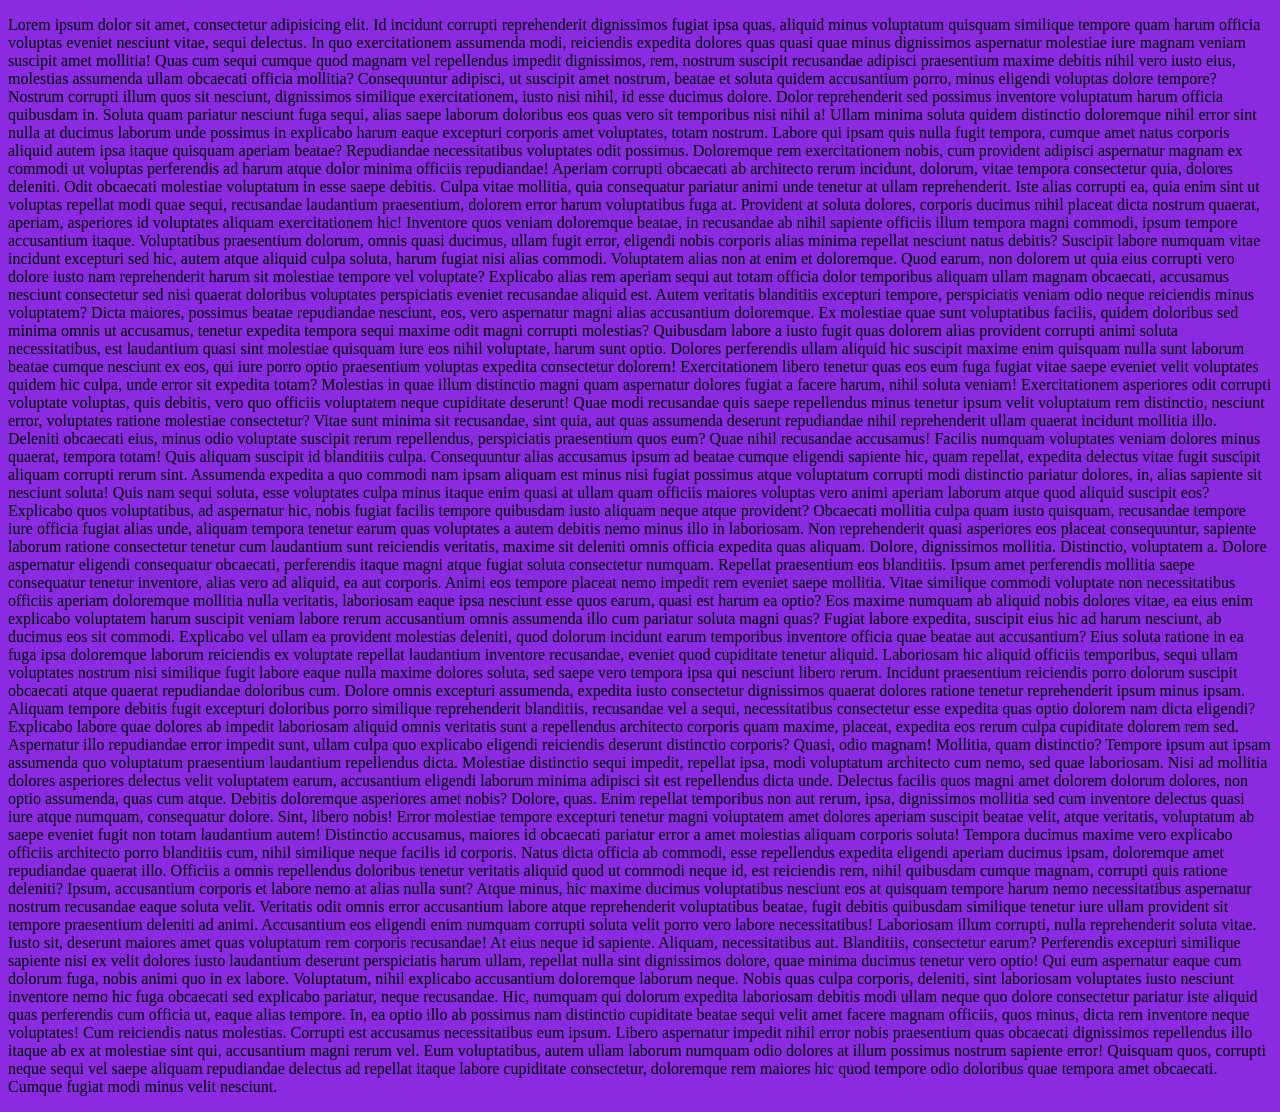
<file: background/index.html>
<!DOCTYPE html>
<html lang="en">
<head>
    <meta charset="UTF-8">
    <meta name="viewport" content="width=device-width, initial-scale=1.0">
    <title>background</title>
    <link rel="stylesheet" href="style.css">
</head>
<body>
    <p>Lorem ipsum dolor sit amet, consectetur adipisicing elit. Id incidunt corrupti reprehenderit dignissimos fugiat ipsa quas, aliquid minus voluptatum quisquam similique tempore quam harum officia voluptas eveniet nesciunt vitae, sequi delectus. In quo exercitationem assumenda modi, reiciendis expedita dolores quas quasi quae minus dignissimos aspernatur molestiae iure magnam veniam suscipit amet mollitia! Quas cum sequi cumque quod magnam vel repellendus impedit dignissimos, rem, nostrum suscipit recusandae adipisci praesentium maxime debitis nihil vero iusto eius, molestias assumenda ullam obcaecati officia mollitia? Consequuntur adipisci, ut suscipit amet nostrum, beatae et soluta quidem accusantium porro, minus eligendi voluptas dolore tempore? Nostrum corrupti illum quos sit nesciunt, dignissimos similique exercitationem, iusto nisi nihil, id esse ducimus dolore. Dolor reprehenderit sed possimus inventore voluptatum harum officia quibusdam in. Soluta quam pariatur nesciunt fuga sequi, alias saepe laborum doloribus eos quas vero sit temporibus nisi nihil a! Ullam minima soluta quidem distinctio doloremque nihil error sint nulla at ducimus laborum unde possimus in explicabo harum eaque excepturi corporis amet voluptates, totam nostrum. Labore qui ipsam quis nulla fugit tempora, cumque amet natus corporis aliquid autem ipsa itaque quisquam aperiam beatae? Repudiandae necessitatibus voluptates odit possimus. Doloremque rem exercitationem nobis, cum provident adipisci aspernatur magnam ex commodi ut voluptas perferendis ad harum atque dolor minima officiis repudiandae! Aperiam corrupti obcaecati ab architecto rerum incidunt, dolorum, vitae tempora consectetur quia, dolores deleniti. Odit obcaecati molestiae voluptatum in esse saepe debitis. Culpa vitae mollitia, quia consequatur pariatur animi unde tenetur at ullam reprehenderit. Iste alias corrupti ea, quia enim sint ut voluptas repellat modi quae sequi, recusandae laudantium praesentium, dolorem error harum voluptatibus fuga at. Provident at soluta dolores, corporis ducimus nihil placeat dicta nostrum quaerat, aperiam, asperiores id voluptates aliquam exercitationem hic! Inventore quos veniam doloremque beatae, in recusandae ab nihil sapiente officiis illum tempora magni commodi, ipsum tempore accusantium itaque. Voluptatibus praesentium dolorum, omnis quasi ducimus, ullam fugit error, eligendi nobis corporis alias minima repellat nesciunt natus debitis? Suscipit labore numquam vitae incidunt excepturi sed hic, autem atque aliquid culpa soluta, harum fugiat nisi alias commodi. Voluptatem alias non at enim et doloremque. Quod earum, non dolorem ut quia eius corrupti vero dolore iusto nam reprehenderit harum sit molestiae tempore vel voluptate? Explicabo alias rem aperiam sequi aut totam officia dolor temporibus aliquam ullam magnam obcaecati, accusamus nesciunt consectetur sed nisi quaerat doloribus voluptates perspiciatis eveniet recusandae aliquid est. Autem veritatis blanditiis excepturi tempore, perspiciatis veniam odio neque reiciendis minus voluptatem? Dicta maiores, possimus beatae repudiandae nesciunt, eos, vero aspernatur magni alias accusantium doloremque. Ex molestiae quae sunt voluptatibus facilis, quidem doloribus sed minima omnis ut accusamus, tenetur expedita tempora sequi maxime odit magni corrupti molestias? Quibusdam labore a iusto fugit quas dolorem alias provident corrupti animi soluta necessitatibus, est laudantium quasi sint molestiae quisquam iure eos nihil voluptate, harum sunt optio. Dolores perferendis ullam aliquid hic suscipit maxime enim quisquam nulla sunt laborum beatae cumque nesciunt ex eos, qui iure porro optio praesentium voluptas expedita consectetur dolorem! Exercitationem libero tenetur quas eos eum fuga fugiat vitae saepe eveniet velit voluptates quidem hic culpa, unde error sit expedita totam? Molestias in quae illum distinctio magni quam aspernatur dolores fugiat a facere harum, nihil soluta veniam! Exercitationem asperiores odit corrupti voluptate voluptas, quis debitis, vero quo officiis voluptatem neque cupiditate deserunt! Quae modi recusandae quis saepe repellendus minus tenetur ipsum velit voluptatum rem distinctio, nesciunt error, voluptates ratione molestiae consectetur? Vitae sunt minima sit recusandae, sint quia, aut quas assumenda deserunt repudiandae nihil reprehenderit ullam quaerat incidunt mollitia illo. Deleniti obcaecati eius, minus odio voluptate suscipit rerum repellendus, perspiciatis praesentium quos eum? Quae nihil recusandae accusamus! Facilis numquam voluptates veniam dolores minus quaerat, tempora totam! Quis aliquam suscipit id blanditiis culpa. Consequuntur alias accusamus ipsum ad beatae cumque eligendi sapiente hic, quam repellat, expedita delectus vitae fugit suscipit aliquam corrupti rerum sint. Assumenda expedita a quo commodi nam ipsam aliquam est minus nisi fugiat possimus atque voluptatum corrupti modi distinctio pariatur dolores, in, alias sapiente sit nesciunt soluta! Quis nam sequi soluta, esse voluptates culpa minus itaque enim quasi at ullam quam officiis maiores voluptas vero animi aperiam laborum atque quod aliquid suscipit eos? Explicabo quos voluptatibus, ad aspernatur hic, nobis fugiat facilis tempore quibusdam iusto aliquam neque atque provident? Obcaecati mollitia culpa quam iusto quisquam, recusandae tempore iure officia fugiat alias unde, aliquam tempora tenetur earum quas voluptates a autem debitis nemo minus illo in laboriosam. Non reprehenderit quasi asperiores eos placeat consequuntur, sapiente laborum ratione consectetur tenetur cum laudantium sunt reiciendis veritatis, maxime sit deleniti omnis officia expedita quas aliquam. Dolore, dignissimos mollitia. Distinctio, voluptatem a. Dolore aspernatur eligendi consequatur obcaecati, perferendis itaque magni atque fugiat soluta consectetur numquam. Repellat praesentium eos blanditiis. Ipsum amet perferendis mollitia saepe consequatur tenetur inventore, alias vero ad aliquid, ea aut corporis. Animi eos tempore placeat nemo impedit rem eveniet saepe mollitia. Vitae similique commodi voluptate non necessitatibus officiis aperiam doloremque mollitia nulla veritatis, laboriosam eaque ipsa nesciunt esse quos earum, quasi est harum ea optio? Eos maxime numquam ab aliquid nobis dolores vitae, ea eius enim explicabo voluptatem harum suscipit veniam labore rerum accusantium omnis assumenda illo cum pariatur soluta magni quas? Fugiat labore expedita, suscipit eius hic ad harum nesciunt, ab ducimus eos sit commodi. Explicabo vel ullam ea provident molestias deleniti, quod dolorum incidunt earum temporibus inventore officia quae beatae aut accusantium? Eius soluta ratione in ea fuga ipsa doloremque laborum reiciendis ex voluptate repellat laudantium inventore recusandae, eveniet quod cupiditate tenetur aliquid. Laboriosam hic aliquid officiis temporibus, sequi ullam voluptates nostrum nisi similique fugit labore eaque nulla maxime dolores soluta, sed saepe vero tempora ipsa qui nesciunt libero rerum. Incidunt praesentium reiciendis porro dolorum suscipit obcaecati atque quaerat repudiandae doloribus cum. Dolore omnis excepturi assumenda, expedita iusto consectetur dignissimos quaerat dolores ratione tenetur reprehenderit ipsum minus ipsam. Aliquam tempore debitis fugit excepturi doloribus porro similique reprehenderit blanditiis, recusandae vel a sequi, necessitatibus consectetur esse expedita quas optio dolorem nam dicta eligendi? Explicabo labore quae dolores ab impedit laboriosam aliquid omnis veritatis sunt a repellendus architecto corporis quam maxime, placeat, expedita eos rerum culpa cupiditate dolorem rem sed. Aspernatur illo repudiandae error impedit sunt, ullam culpa quo explicabo eligendi reiciendis deserunt distinctio corporis? Quasi, odio magnam! Mollitia, quam distinctio? Tempore ipsum aut ipsam assumenda quo voluptatum praesentium laudantium repellendus dicta. Molestiae distinctio sequi impedit, repellat ipsa, modi voluptatum architecto cum nemo, sed quae laboriosam. Nisi ad mollitia dolores asperiores delectus velit voluptatem earum, accusantium eligendi laborum minima adipisci sit est repellendus dicta unde. Delectus facilis quos magni amet dolorem dolorum dolores, non optio assumenda, quas cum atque. Debitis doloremque asperiores amet nobis? Dolore, quas. Enim repellat temporibus non aut rerum, ipsa, dignissimos mollitia sed cum inventore delectus quasi iure atque numquam, consequatur dolore. Sint, libero nobis! Error molestiae tempore excepturi tenetur magni voluptatem amet dolores aperiam suscipit beatae velit, atque veritatis, voluptatum ab saepe eveniet fugit non totam laudantium autem! Distinctio accusamus, maiores id obcaecati pariatur error a amet molestias aliquam corporis soluta! Tempora ducimus maxime vero explicabo officiis architecto porro blanditiis cum, nihil similique neque facilis id corporis. Natus dicta officia ab commodi, esse repellendus expedita eligendi aperiam ducimus ipsam, doloremque amet repudiandae quaerat illo. Officiis a omnis repellendus doloribus tenetur veritatis aliquid quod ut commodi neque id, est reiciendis rem, nihil quibusdam cumque magnam, corrupti quis ratione deleniti? Ipsum, accusantium corporis et labore nemo at alias nulla sunt? Atque minus, hic maxime ducimus voluptatibus nesciunt eos at quisquam tempore harum nemo necessitatibus aspernatur nostrum recusandae eaque soluta velit. Veritatis odit omnis error accusantium labore atque reprehenderit voluptatibus beatae, fugit debitis quibusdam similique tenetur iure ullam provident sit tempore praesentium deleniti ad animi. Accusantium eos eligendi enim numquam corrupti soluta velit porro vero labore necessitatibus! Laboriosam illum corrupti, nulla reprehenderit soluta vitae. Iusto sit, deserunt maiores amet quas voluptatum rem corporis recusandae! At eius neque id sapiente. Aliquam, necessitatibus aut. Blanditiis, consectetur earum? Perferendis excepturi similique sapiente nisi ex velit dolores iusto laudantium deserunt perspiciatis harum ullam, repellat nulla sint dignissimos dolore, quae minima ducimus tenetur vero optio! Qui eum aspernatur eaque cum dolorum fuga, nobis animi quo in ex labore. Voluptatum, nihil explicabo accusantium doloremque laborum neque. Nobis quas culpa corporis, deleniti, sint laboriosam voluptates iusto nesciunt inventore nemo hic fuga obcaecati sed explicabo pariatur, neque recusandae. Hic, numquam qui dolorum expedita laboriosam debitis modi ullam neque quo dolore consectetur pariatur iste aliquid quas perferendis cum officia ut, eaque alias tempore. In, ea optio illo ab possimus nam distinctio cupiditate beatae sequi velit amet facere magnam officiis, quos minus, dicta rem inventore neque voluptates! Cum reiciendis natus molestias. Corrupti est accusamus necessitatibus eum ipsum. Libero aspernatur impedit nihil error nobis praesentium quas obcaecati dignissimos repellendus illo itaque ab ex at molestiae sint qui, accusantium magni rerum vel. Eum voluptatibus, autem ullam laborum numquam odio dolores at illum possimus nostrum sapiente error! Quisquam quos, corrupti neque sequi vel saepe aliquam repudiandae delectus ad repellat itaque labore cupiditate consectetur, doloremque rem maiores hic quod tempore odio doloribus quae tempora amet obcaecati. Cumque fugiat modi minus velit nesciunt.</p>
</body>
</html>
</file>
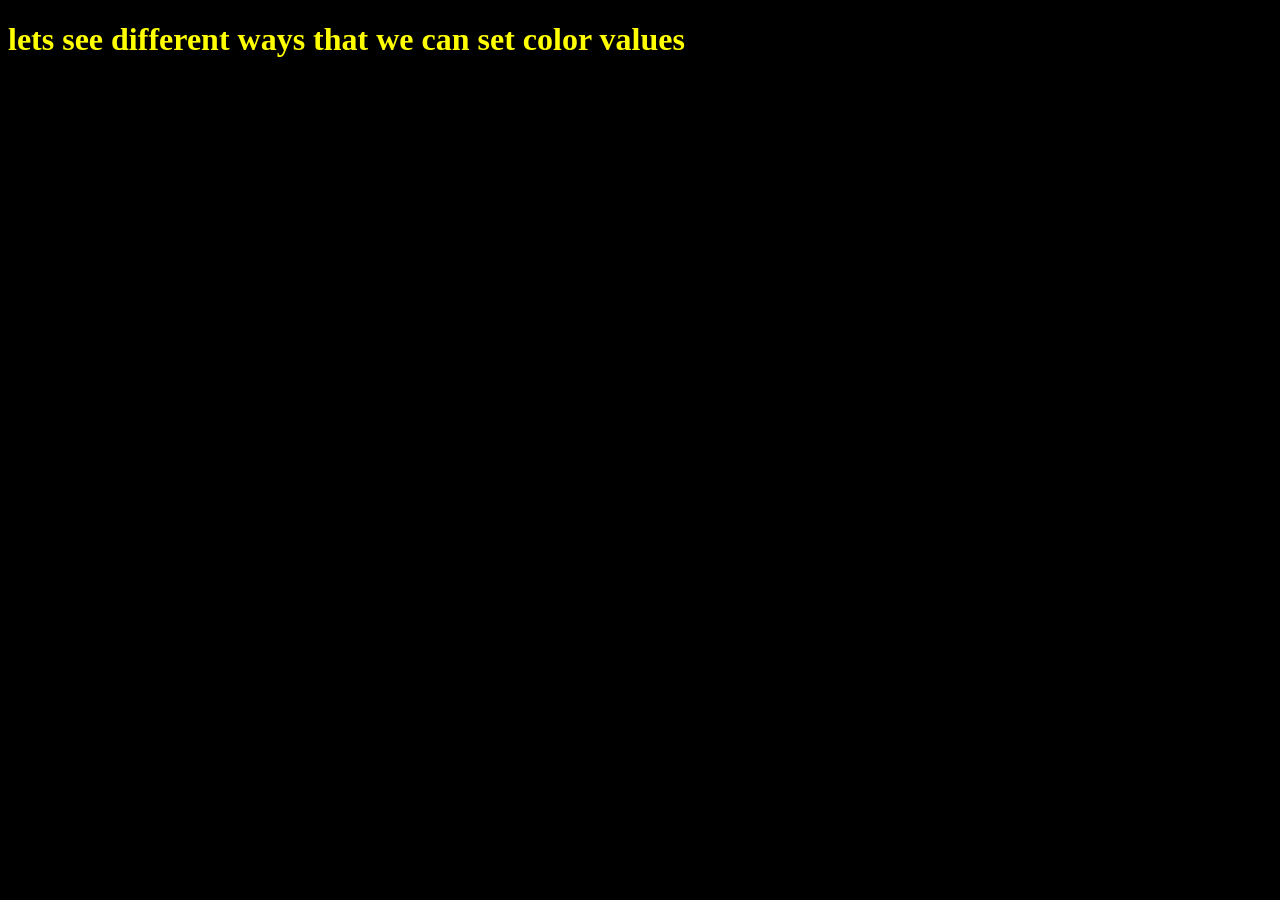
<file: color_and_comments/index.html>
<!DOCTYPE html>
<html lang="en">
<head>
    <meta charset="UTF-8">
    <meta name="viewport" content="width=device-width, initial-scale=1.0">
    <title>colors and comment</title>
    <link rel="stylesheet" href="style.css">
</head>
<body>
    <h1>lets see different ways that we can set color values</h1>
     
    <di>
        hello
    </di>
</body>
</html>
</file>
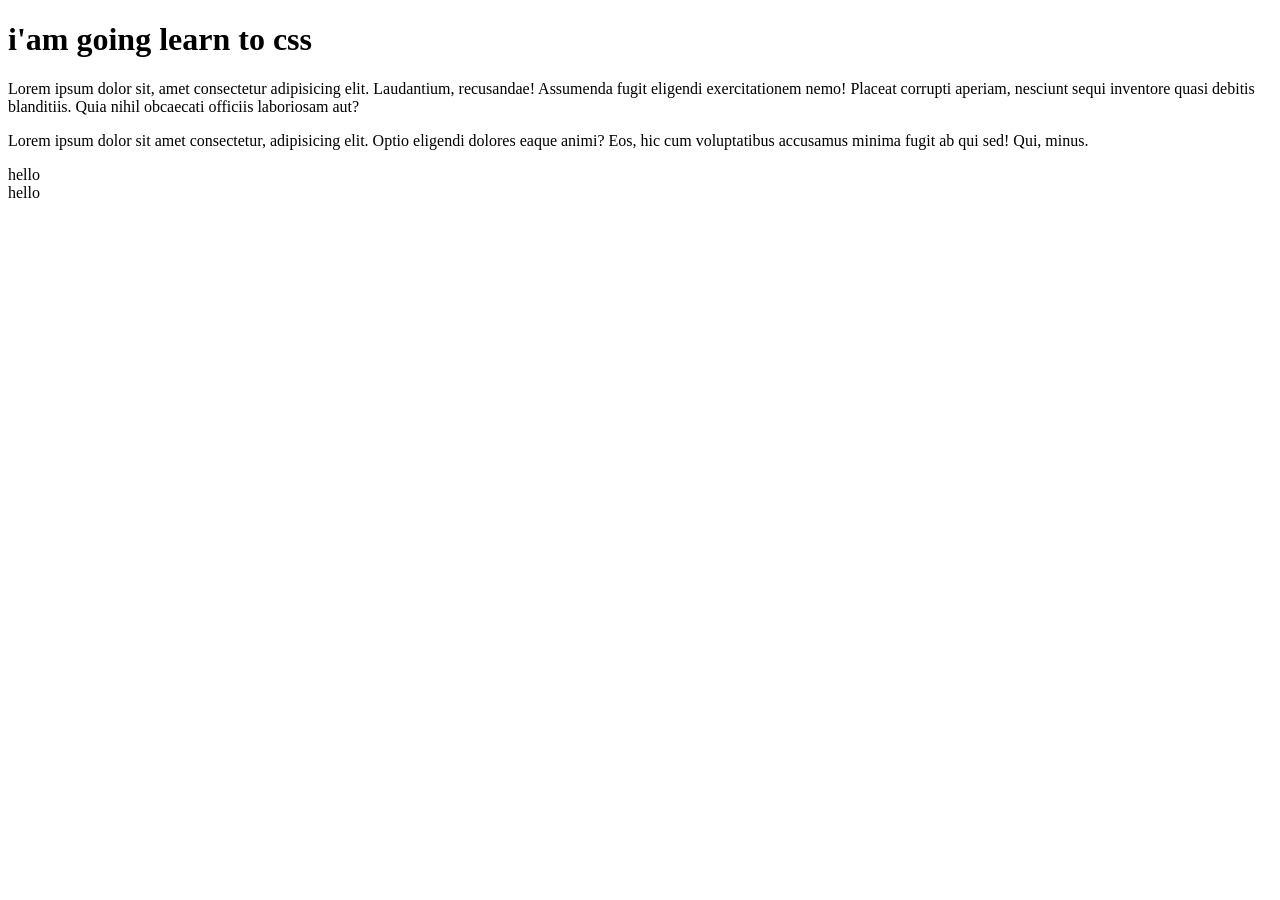
<file: intro/index.html>
<!DOCTYPE html>
<html lang="en">
<head>
    <meta charset="UTF-8">
    <meta name="viewport" content="width=device-width, initial-scale=1.0">
    <title>lets learn css</title>
    <link rel="stylesheet" href="style.css">
</head>
<body>

    <h1 id="first"  class="shared_stayling">i'am going learn to css</h1>
    <p id="second">Lorem ipsum dolor sit, amet consectetur adipisicing elit. Laudantium, recusandae! Assumenda fugit eligendi exercitationem nemo! Placeat corrupti aperiam, nesciunt sequi inventore quasi debitis blanditiis. Quia nihil obcaecati officiis laboriosam aut?</p>
    <p id="third" class="shared_stayling">Lorem ipsum dolor sit amet consectetur, adipisicing elit. Optio eligendi dolores eaque animi? Eos, hic cum voluptatibus accusamus minima fugit ab qui sed! Qui, minus.</p>
    <div>hello</div>
    <div>hello</div>
        
</body>
</html>
</file>
<file: background/style.css>
body{
background-color: blueviolet;
background-image: url(https://static.vecteezy.com/system/resources/thumbnails/014/028/718/small/majestic-closeup-view-of-calm-sea-water-waves-with-orange-sunrise-sunset-sunlight-tropical-island-beach-landscape-exotic-shore-coast-summer-vacation-holiday-amazing-nature-scenic-relax-paradise-photo.jpg);
background-repeat: no-repeat;
background-size: cover;
background-attachment: fixed;


}
</file>
<file: color_and_comments/style.css>
h1{
    /*using color names*/
    /*color: green;*/

    /*rgb*/
   /* color: rgb(25, 15, 25);*/

    /*hexdecimal*/
    color:#ff0 ;

}

body{
    background-color: rgb(0, 0, 0);
}

div{
    color: white;
    height: 200px;
    width: 200px;
    background-color: rgba(255, 0, 0.4);
    
}
</file>
<file: intro/style.css>
*{
           .{
            color: aquamarine;
            font-size: 20px;
            text-transform: uppercase;
         }
       
        body{
            background-color: chocolate;
        } 
}
</file>
